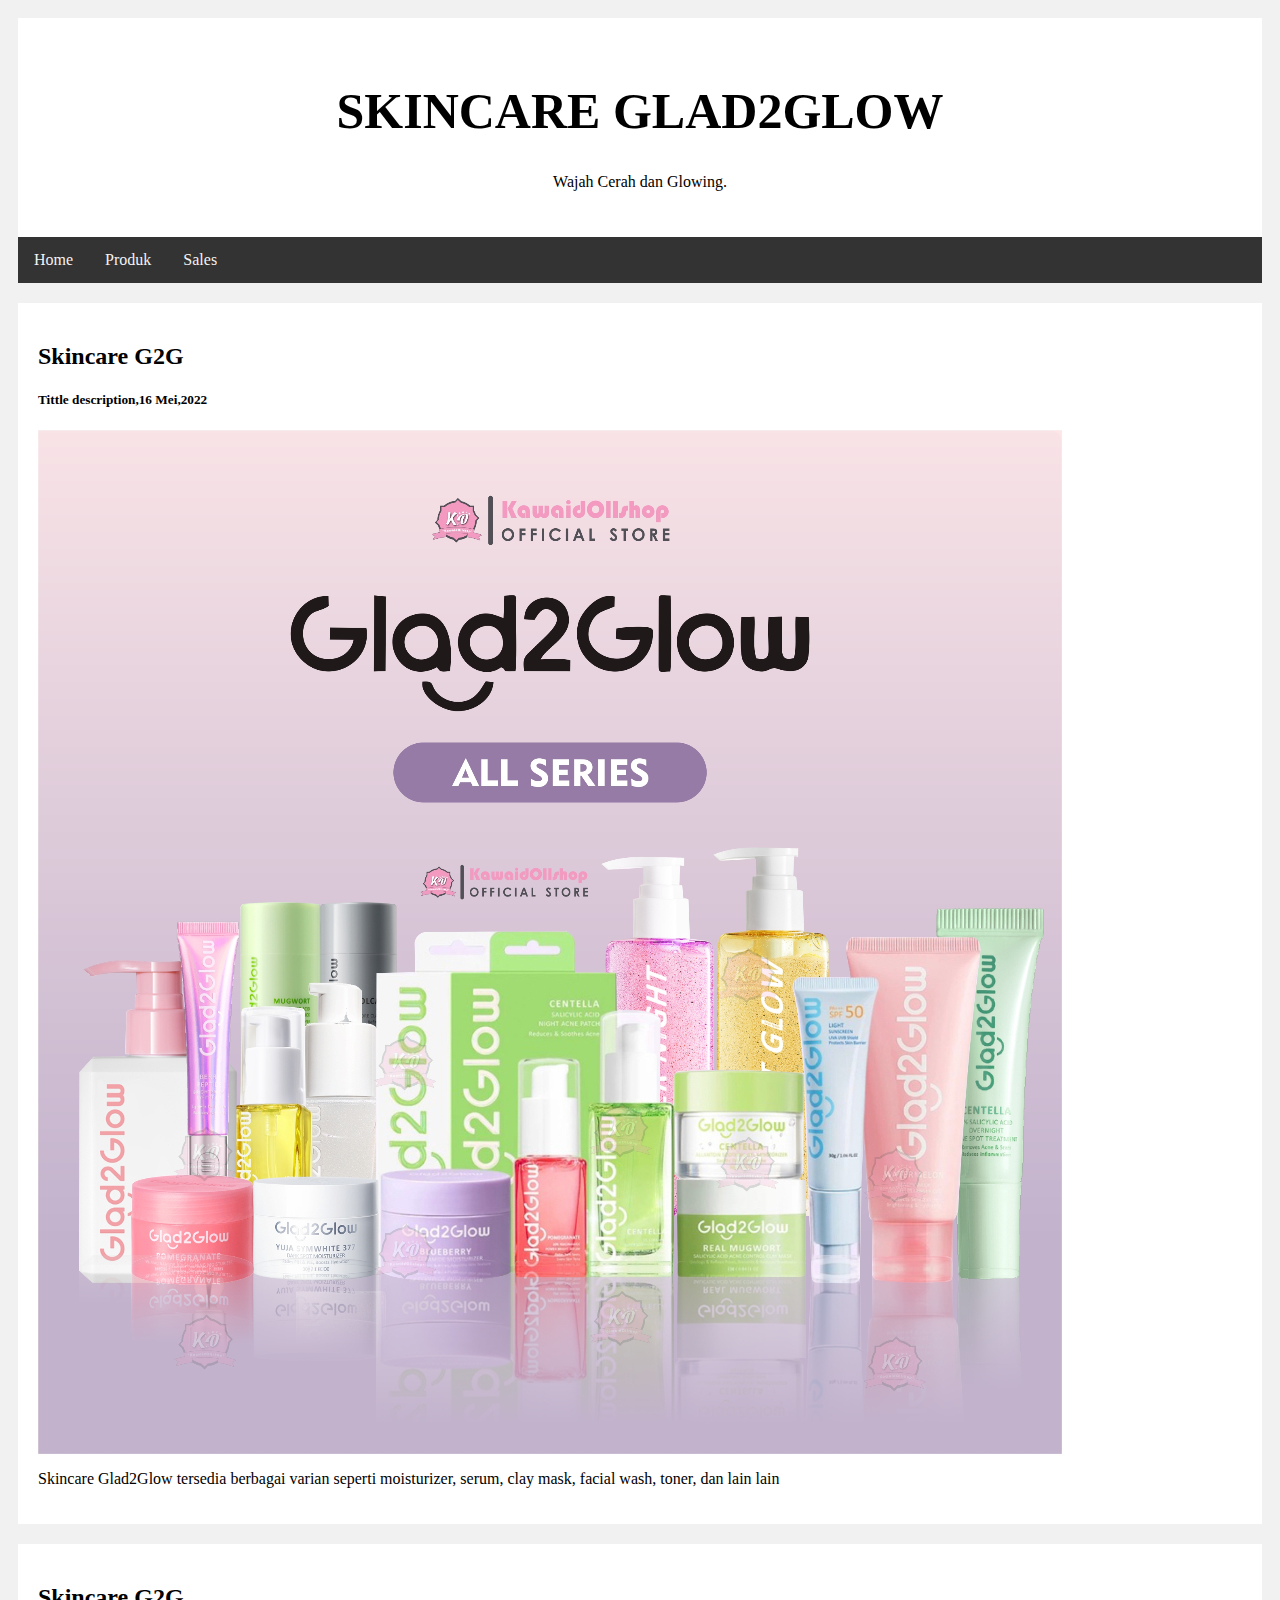
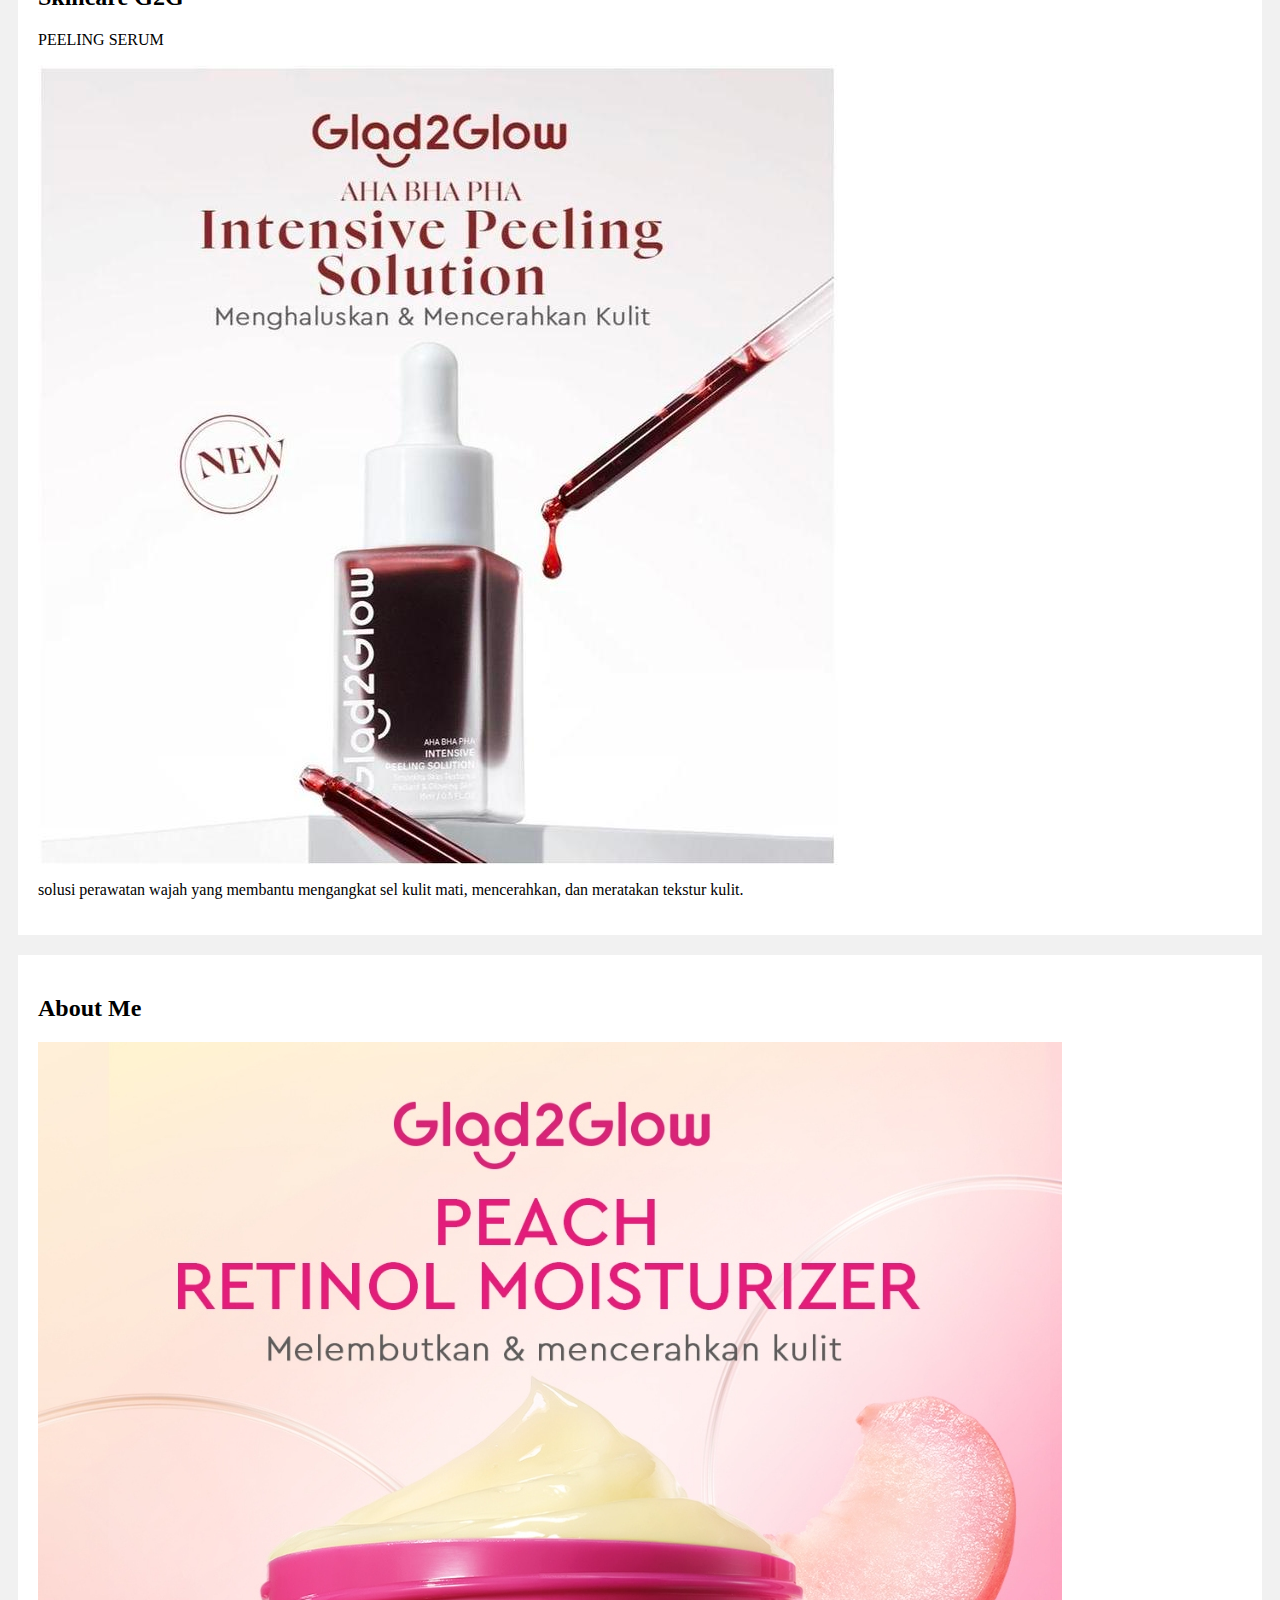
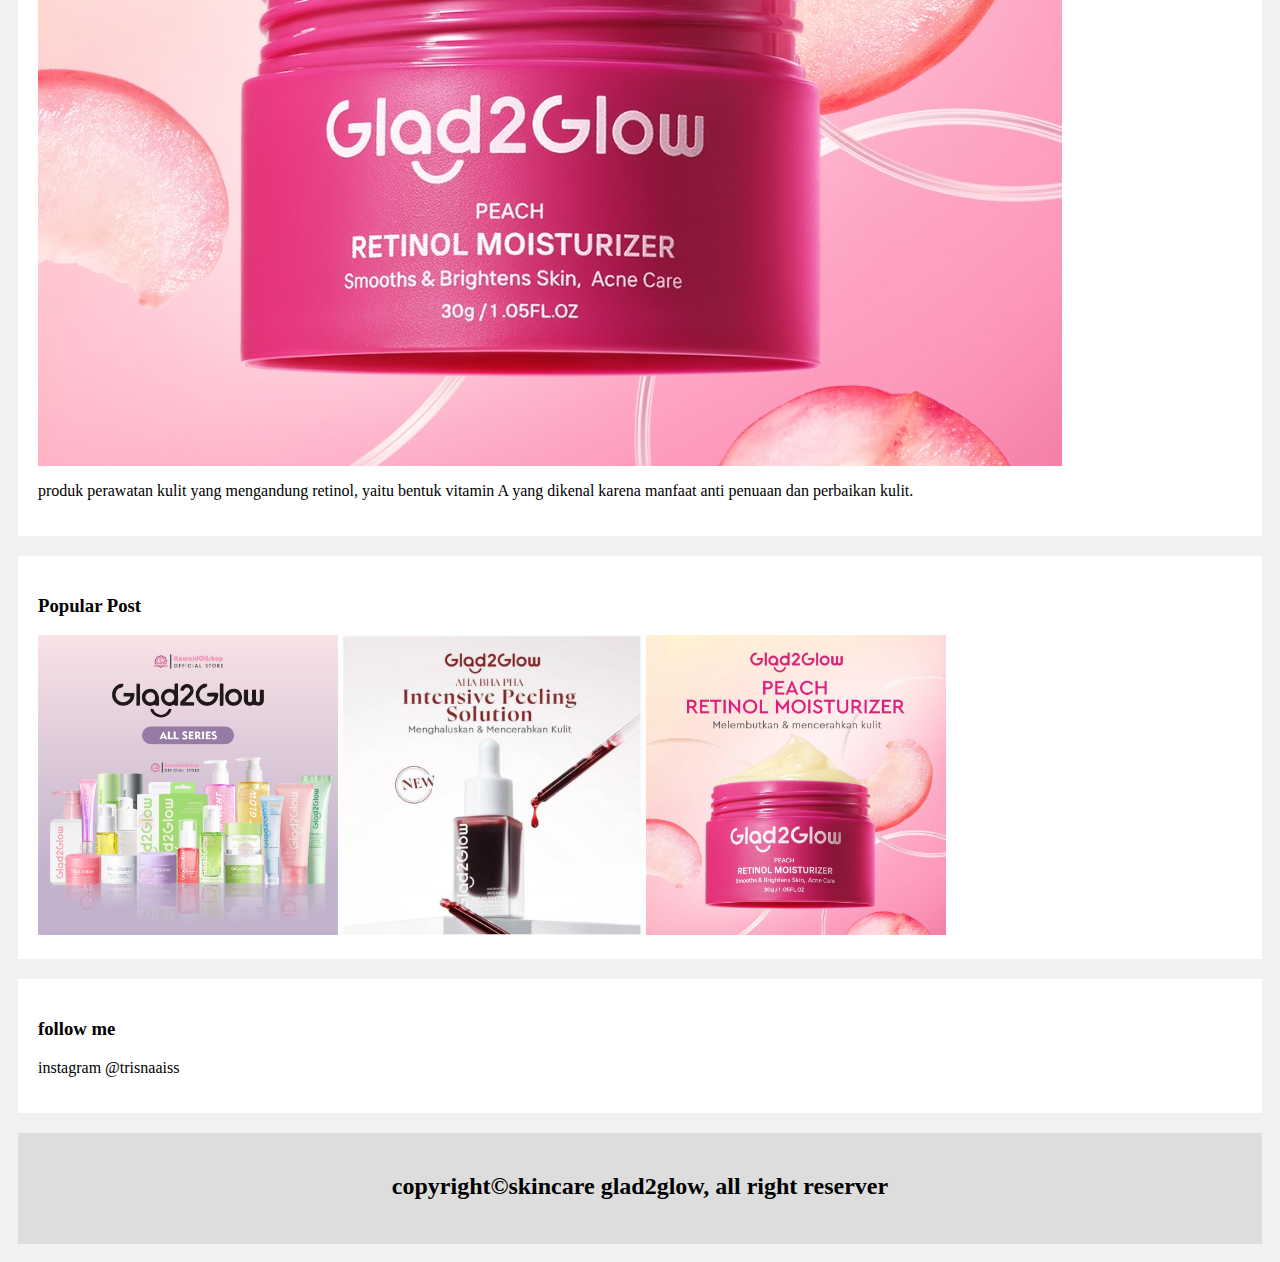
<file: index.html>
<html>
<head>
	<link rel="stylesheet"href="style.css">
</head>
<body>
	<div class="header">
		<h1>SKINCARE GLAD2GLOW</h1>
		<p>Wajah Cerah dan Glowing.</p>
	</div>
<div class="topnav">
	<a href="#">Home</a>
	<a href="#">Produk</a>
	<a href="#">Sales</a>
	<a href="#"style="float:right"></a>
</div>

<div class="row">
	<adiv class="leftcolumn">
		<div class="card">
			<h2>Skincare G2G</h2>
			<h5>Tittle description,16 Mei,2022</h5>
			<img src="g2g.jpg" alt=g2g.jpg" style="height= "300px;">
			<p>Skincare Glad2Glow tersedia berbagai varian seperti moisturizer, serum, clay mask, facial wash, toner, dan lain lain </p>
		</div>

		<div class="card">
			<h2>Skincare G2G</h2>
			<p>PEELING SERUM</p>
			<img src="serum.jpg" alt=g2g  serum.jpg" style="height= "300px;">
            </p>solusi perawatan wajah yang membantu mengangkat sel kulit mati, mencerahkan, dan meratakan tekstur kulit.</p>
		</div>
	</div>

	<div class="rightcolumns">
		<div class="card">
			<h2>About Me</h2>
			<img src="retinol.lpg.jpeg" alt=retinol.lpg.jepg" style="height= "300px;">
			<p> produk perawatan kulit yang mengandung retinol, yaitu bentuk vitamin A yang dikenal karena manfaat anti penuaan dan perbaikan kulit.</p>
		</div>

		<div class="card">
			<h3>Popular Post</h3>
			<img src="g2g.jpg" alt=g2g.jpg style="height:300px;">
			<img src="serum.jpg" alt=serum.jpg style="height:300px;">
			<img src="retinol.lpg.jpeg" alt=retinol.lpg.jpeg style="height:300px;">
		    </div>

		    <div class="card">
		    	<h3>follow me</h3>
		    	<p>instagram @trisnaaiss</p>
		    </div>

		</div>
	</div>

	<div class="footer">
		<h2>copyright&copy;skincare glad2glow, all right reserver</p>
	</div>

</body>
</html>
</file>
<file: style.css>
*{box-sizing:border-box;}
body {
font-familly:Arial;
padding:10px;
background:#f1f1f1;
 }
 /*ini kode untuk apa?*/
.header{
padding:30px;
text-align:center;
 background:white;
 }
.header h1{font-size:50px;}
 /*style the top navigation bar*/
 .topnav {
 overflow:hidden;
 background-color:#333;
        }
/*style the topnav links*/
 .topnav a{
float:left;
display:block;
color:#f2f2f2;
text-align:center;
padding:14px 16px;
text-decoration:none;
}
 /*Change color on hover*/
.topnav a:hover{
background-color:#ddd;
color:black;
          }
 /*create two unequal colomns that float next to each other*/
 /*left colomn*/
.leftcolomn{
float:left;
width:75%;
    }
/*Right colomn*/
.rightcolmn{
 float:left;
width:26%;
background-color:#f1f1f1;
padding-left:20px;
}
/*Fake image*/
.fakeimg{
background-color:#aaa;
width:100%;
padding:20px;
}
/*ini kode untuk artikel*/
.card{
background-color:white;
padding:20px;
margin-top:20px;
}
/*Clear floats after the colomns*/
.row::after{
content:"";
display:table;
clear:both;
}
/*Footer */
.footer{
padding:20px;
text-align:center;
background:#ddd;
margin-top:20px;
}
</file>
